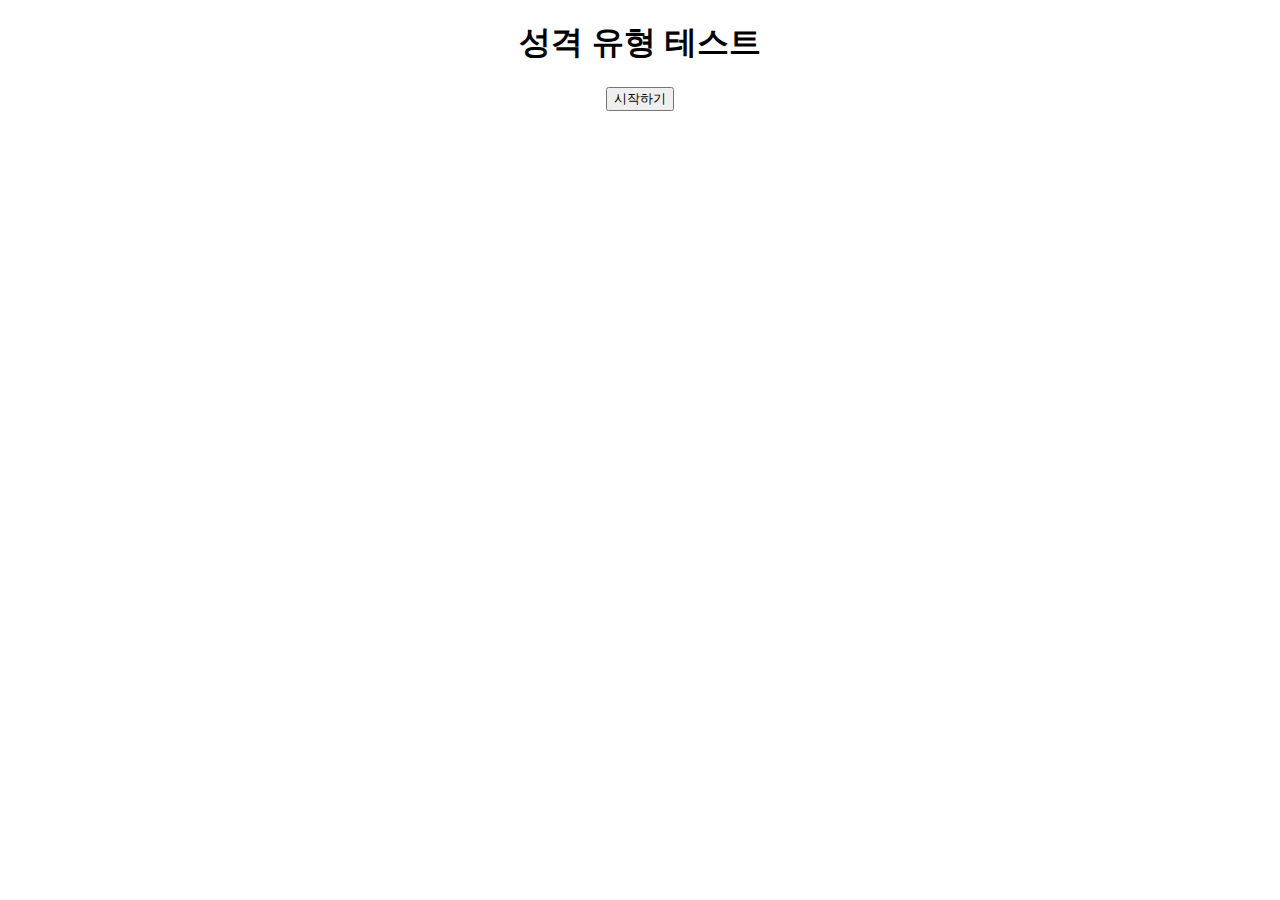
<file: index.html>
<!DOCTYPE html>
<html lang="ko">
<head>
  <meta charset="UTF-8">
  <meta name="viewport" content="width=device-width, initial-scale=1.0">
  <title>성격 유형 테스트</title>
  <link rel="stylesheet" href="style.css">
</head>
<body>
  <h1>성격 유형 테스트</h1>
  <input type="button" value="시작하기" onclick="
  location.href='page1.html';
  ">
</body>
</html>
</file>
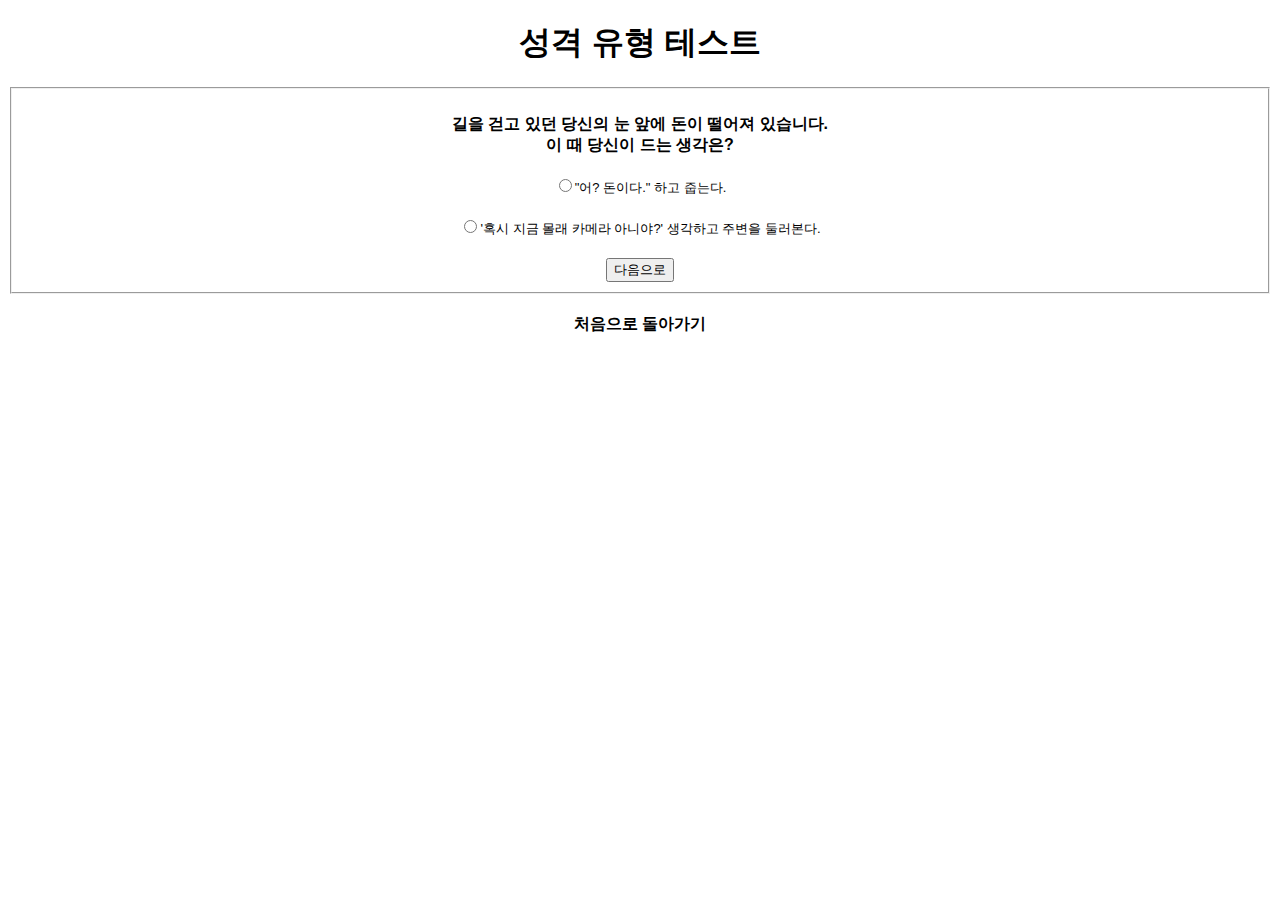
<file: page1.html>
<!DOCTYPE html>
<html lang="ko">
<head>
  <meta charset="UTF-8">
  <meta name="viewport" content="width=device-width, initial-scale=1.0">
  <title>성격 유형 테스트</title>
  <link rel="stylesheet" href="style.css">
</head>
<body>
  <h1>성격 유형 테스트</h1>
  <form>
    <fieldset>
      <h2>길을 걷고 있던 당신의 눈 앞에 돈이 떨어져 있습니다.<br>이 때 당신이 드는 생각은?</h2>
      <label for="check1"><input type="radio" name="check1">"어? 돈이다." 하고 줍는다.</label>
      <label for="check1"><input type="radio" name="check1">'혹시 지금 몰래 카메라 아니야?' 생각하고 주변을 둘러본다.</label>
      <input type="button" value="다음으로" onclick="
      alert('에러가 발생했습니다.');
      location.href='page2.html';
      ">
    </fieldset>
  </form>
  <h2>
    <a href="index.html">처음으로 돌아가기</a>
  </h2>
</body>
</html>
</file>
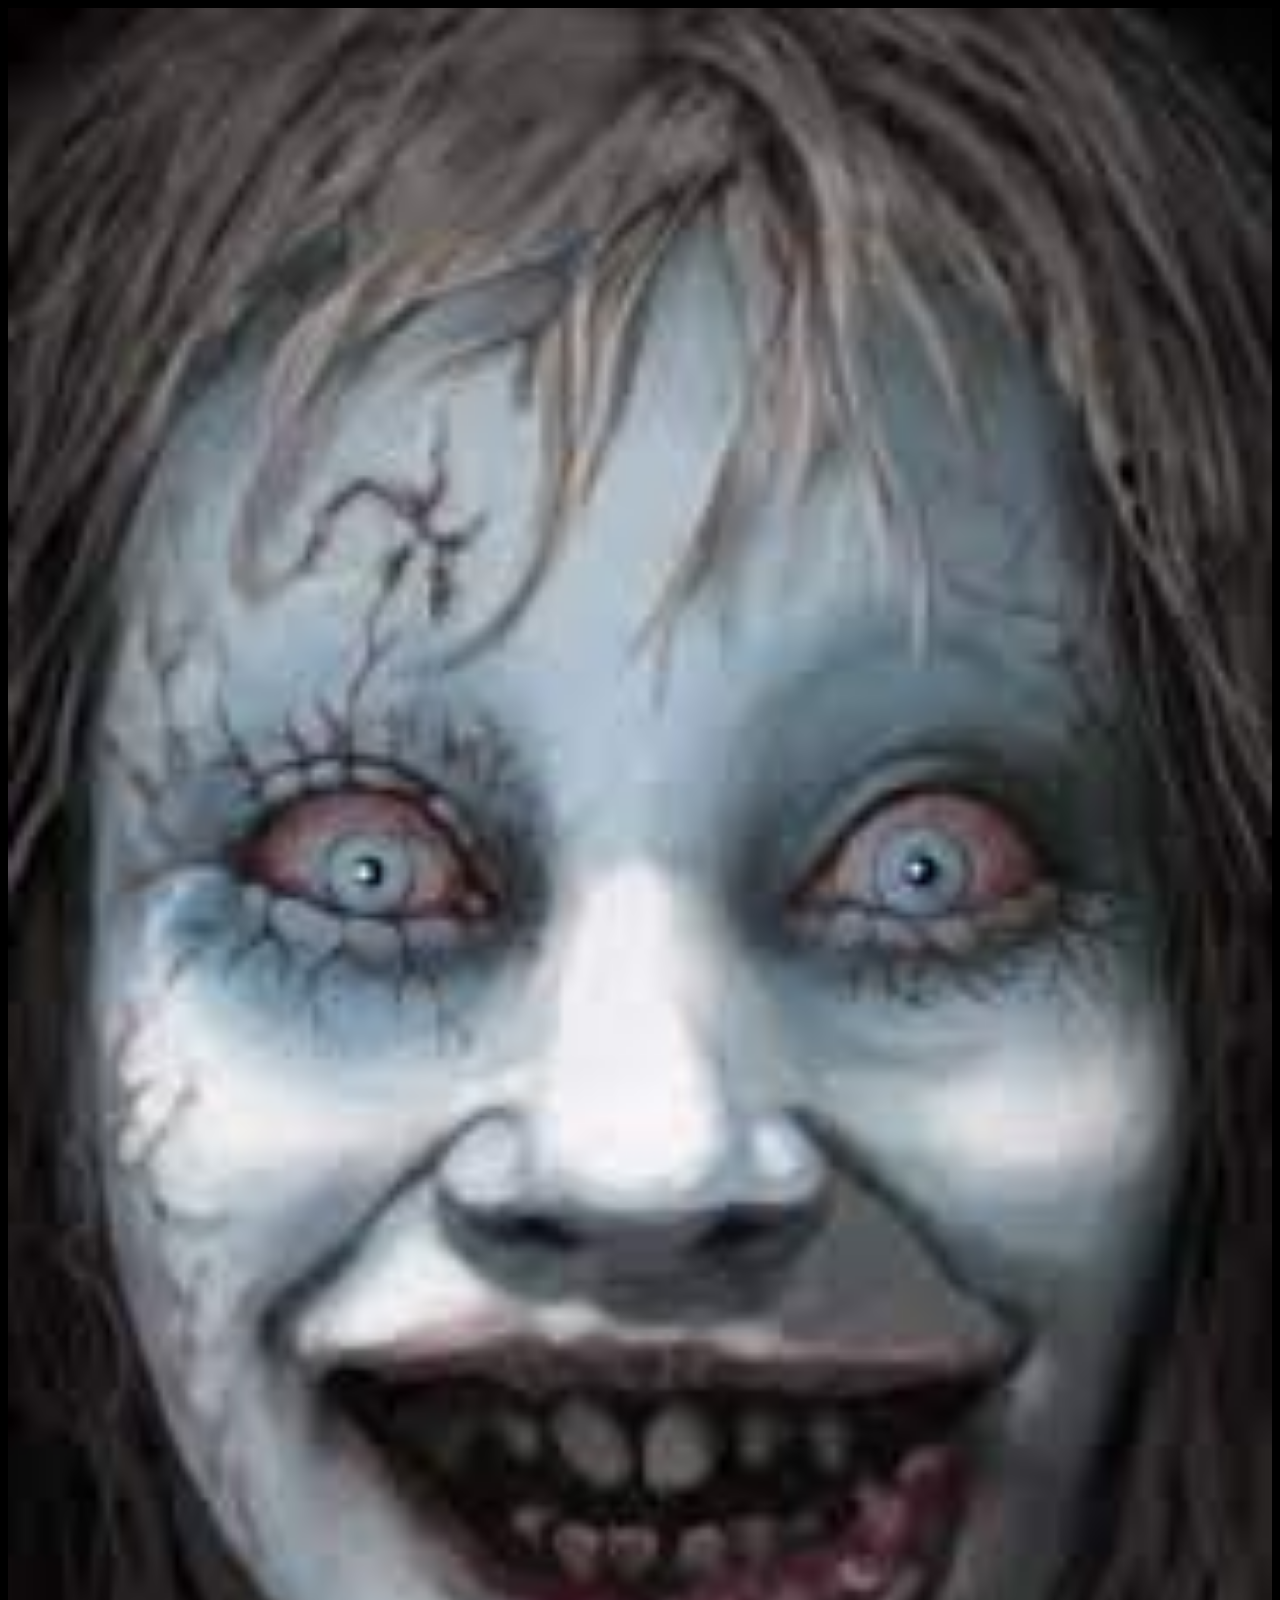
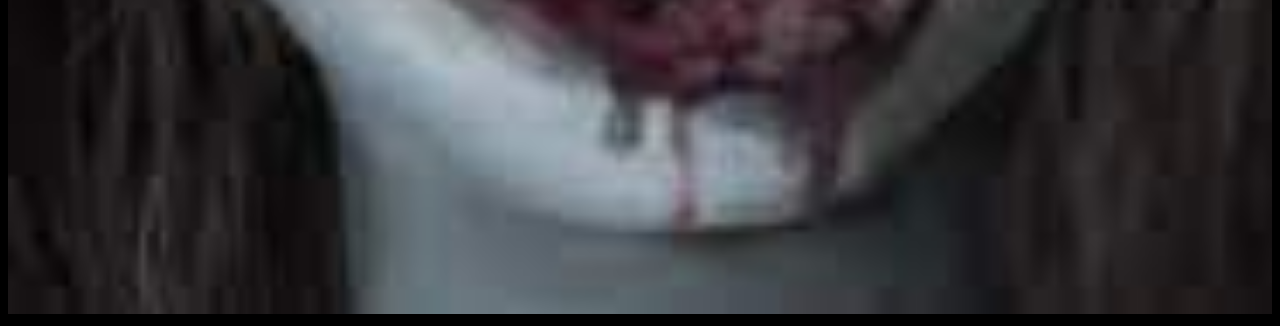
<file: page2.html>
<!DOCTYPE html>
<html lang="ko">
<head>
  <meta charset="UTF-8">
  <meta name="viewport" content="width=device-width, initial-scale=1.0">
  <title>성격 유형 테스트</title>
  <style>
    body {
      background: black;
    }
  </style>
</head>
<body>
  <img src="ghost.jpeg" style="width: 100%; height: auto;">
  <audio src="Scream.mp3" autoplay></audio>
</body>
</html>
</file>
<file: style.css>
* {
  text-align: center;
  font-family: Arial, Helvetica, sans-serif;
}
a {
  text-decoration: none;
  color: black;
}
h2 {
  font-size: medium;
  margin: 20px 20px;
}
label {
  display: block;
  margin: 20px 20px;
  font-size: small;
}
</file>
